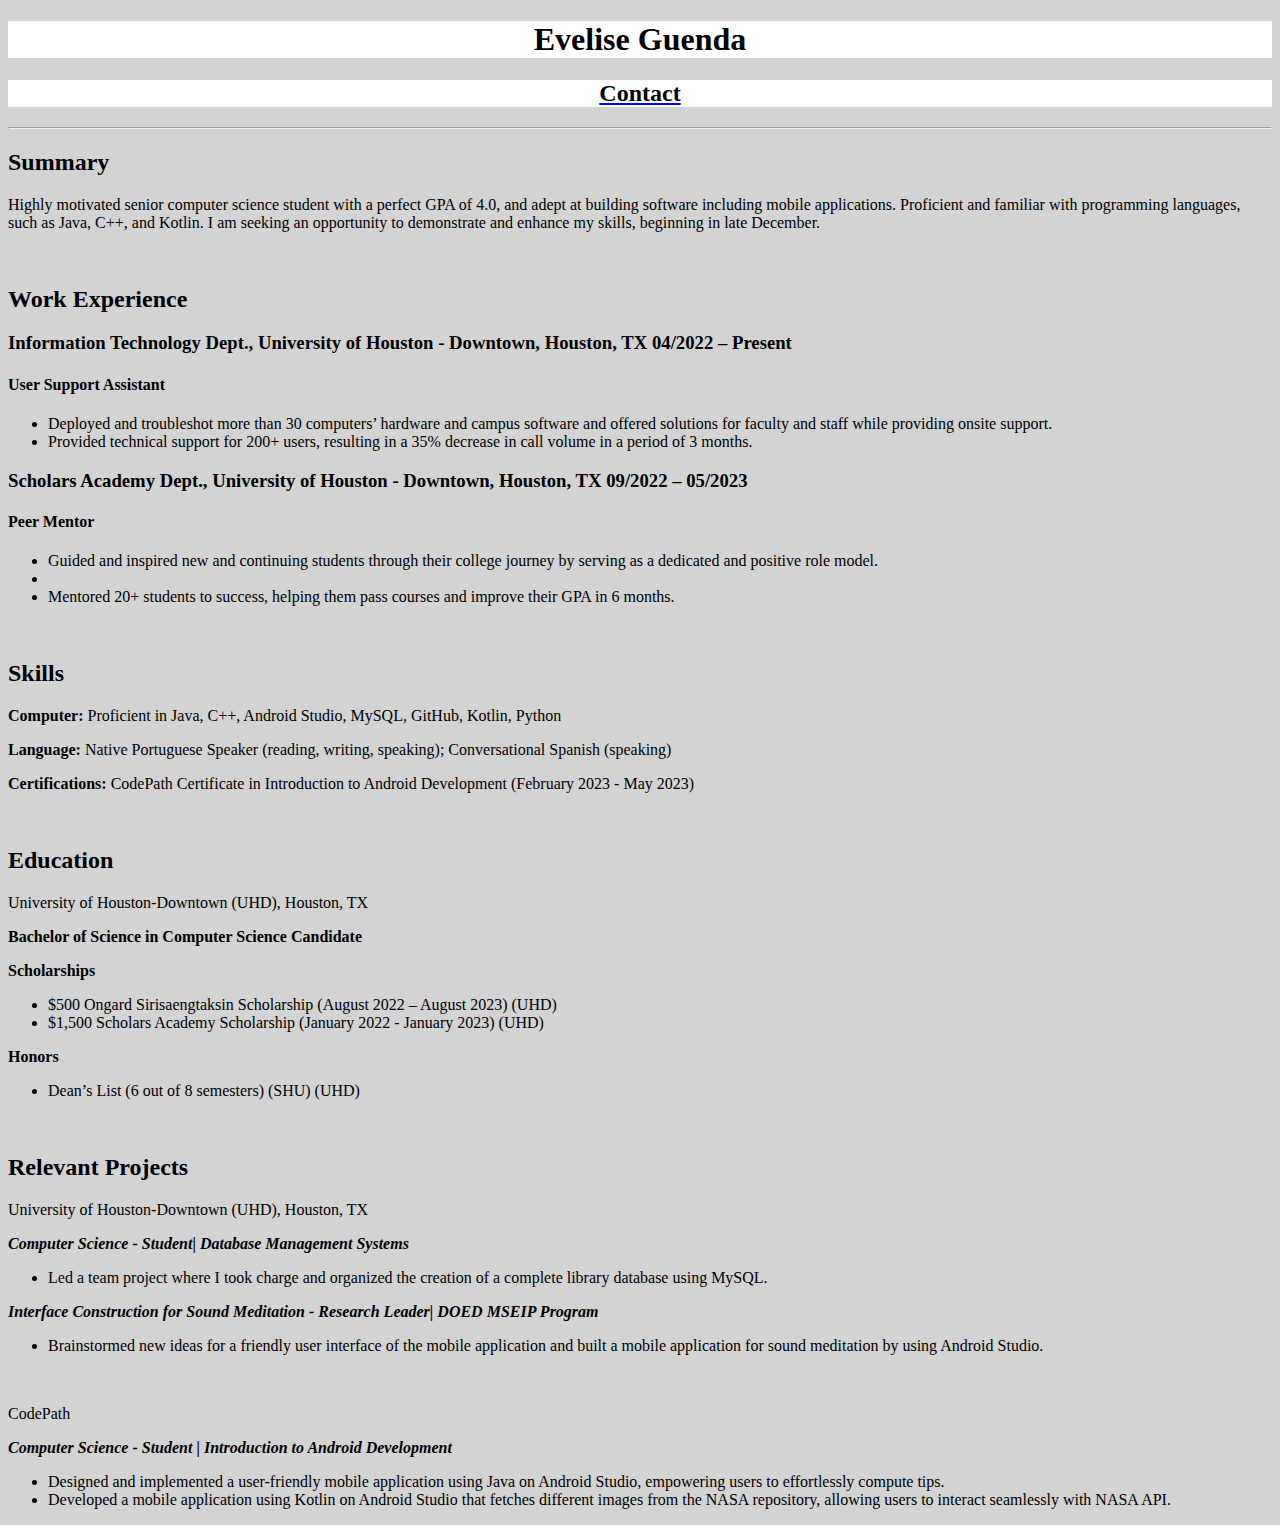
<file: index.html>
<!DOCTYPE html>
<html lang="en">
  <head>
    <meta charset="UTF-8" />
    <meta name="viewport" content="width=device-width, initial-scale=1.0" />
    <meta http-equiv="X-UA-Compatible" content="ie=edge" />
    <title>Resume</title>
    <link rel="stylesheet" href="styles.css">
    
  </head>
  <body id="page">
    <h1 id= "name">Evelise Guenda</h1>
    

    <a href="Contact.html"><h2 id="contact">Contact</h2></a>
    <hr>
    <h2>Summary</h2>
    <p>
      Highly motivated senior computer science student with a perfect GPA of
      4.0, and adept at building software including mobile applications.
      Proficient and familiar with programming languages, such as Java, C++, and
      Kotlin. I am seeking an opportunity to demonstrate and enhance my skills,
      beginning in late December.
    </p>

    <br>
    <h2>Work Experience</h2>
          
      <h3>
          Information Technology Dept., University of Houston - Downtown, Houston,
          TX 04/2022 – Present
        </h3>
    <h4>User Support Assistant</h4>
    <ul>
      <li>
        Deployed and troubleshot more than 30 computers’ hardware and campus
        software and offered solutions for faculty and staff while providing
        onsite support.
      </li>

      <li>
        Provided technical support for 200+ users, resulting in a 35% decrease
        in call volume in a period of 3 months.
      </li>
    </ul>

    <h3>
      Scholars Academy Dept., University of Houston - Downtown, Houston, TX
      09/2022 – 05/2023
    </h3>
    <h4>Peer Mentor</h4>
    <ul>
      <li>
        Guided and inspired new and continuing students through their college
        journey by serving as a dedicated and positive role model.
      </li>
      <li></li>

      <li>
        Mentored 20+ students to success, helping them pass courses and improve
        their GPA in 6 months.
      </li>
    </ul>

    <br>
    <h2>Skills</h2>
    <p>
      <b>Computer: </b>Proficient in Java, C++, Android Studio, MySQL, GitHub,
      Kotlin, Python
    </p>
    <p>
      <b>Language: </b>Native Portuguese Speaker (reading, writing, speaking);
      Conversational Spanish (speaking)
    </p>
    <p><b>Certifications: </b>CodePath Certificate in Introduction to Android Development (February 2023 - May 2023)</b></p>
    
    <br>
    <h2>Education</h2>
    <p>University of Houston-Downtown (UHD), Houston, TX</p>
    <p><b>Bachelor of Science in Computer Science Candidate </b></p>
    <p><b>Scholarships	</b>
      <ul><li>$500 Ongard Sirisaengtaksin Scholarship (August 2022 – August 2023) (UHD)</li>
  <li> $1,500 Scholars Academy Scholarship (January 2022 - January 2023) (UHD)</li></ul>
  <p><b>Honors</b></p>
  <ul><li>Dean’s List (6 out of 8 semesters) (SHU) (UHD)</li></ul>

  <br>
  <h2>Relevant Projects</h2>
  <p>University of Houston-Downtown (UHD), Houston, TX</p>
  <P><b><i>Computer Science - Student| Database Management Systems</i></b></P>
  <ul><li>Led a team project where I took charge and organized the creation of a complete library database using MySQL.</li></ul>
  <p><b><i>Interface Construction for Sound Meditation - Research Leader| DOED MSEIP Program</i></b></p>
  <ul><li>Brainstormed new ideas for a friendly user interface of the mobile application and built a mobile application for sound meditation by using Android Studio.</li></ul>
  
  <br>
  <p></p>
  <p>CodePath</p>
  <p><b><i>Computer Science - Student | Introduction to Android Development</i></b></p>
  <ul><li>Designed and implemented a user-friendly mobile application using Java on Android Studio, empowering users to effortlessly compute tips.</li>
    <li>Developed a mobile application using Kotlin on Android Studio that fetches different images from the NASA repository, allowing users to interact seamlessly with NASA API.</li>
  
  </body>
</html>
</file>
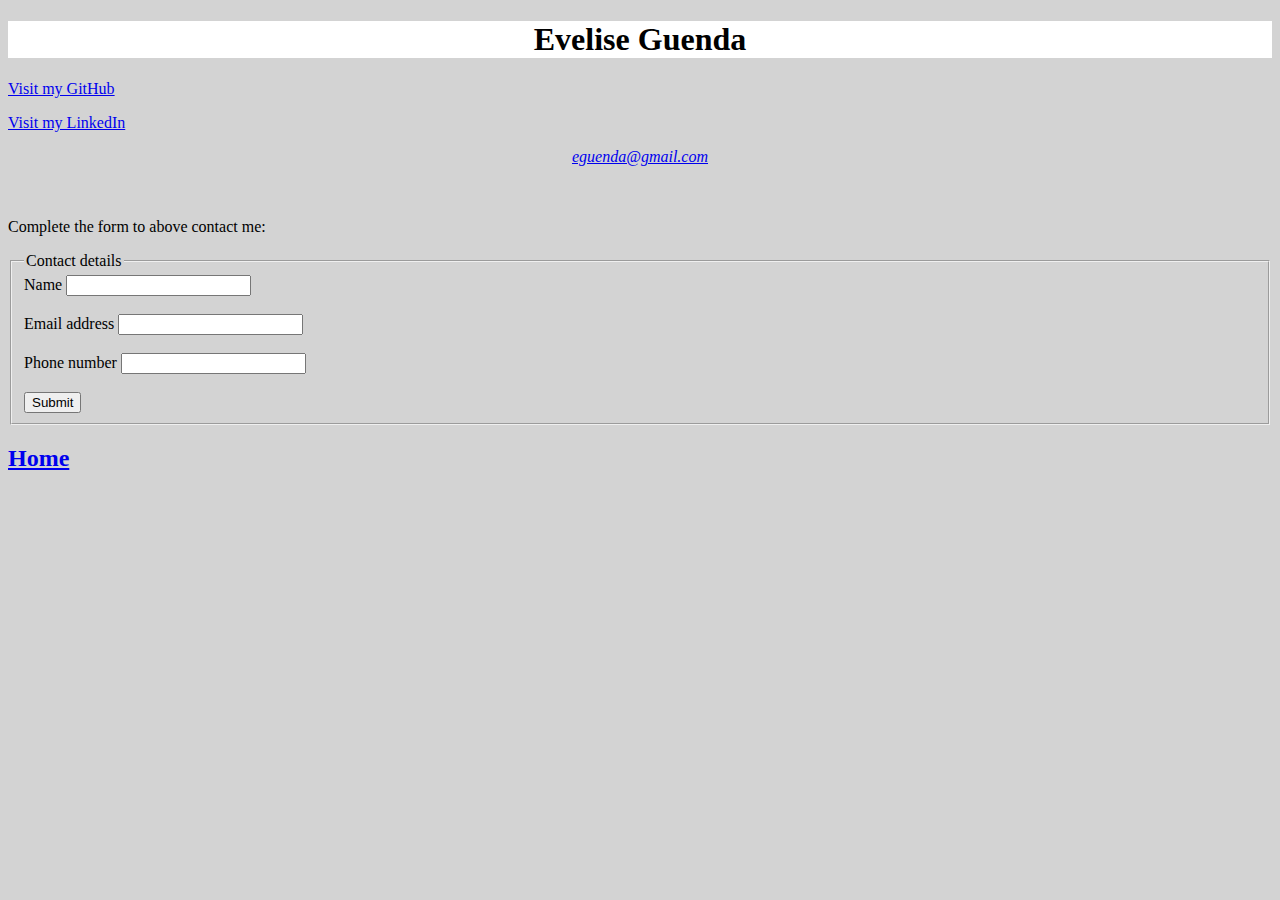
<file: Contact.html>
<!DOCTYPE html>
<html lang="en">
  <head>
    <meta charset="UTF-8" />
    <meta name="viewport" content="width=device-width, initial-scale=1.0" />
    <meta http-equiv="X-UA-Compatible" content="ie=edge" />
    <title>Resume</title>
    <link rel="stylesheet" href="styles.css">
  </head>
  <body id="page">
    <h1 id="name">Evelise Guenda</h1>
    <p>
      <a href="https://github.com/evydsg" id="contact_info">Visit my GitHub</a>
    
    <p>
      <a href="https://www.linkedin.com/in/evelise-guenda/" id="contact_info"
        >Visit my LinkedIn</a>
        
        <address style="text-align: center;">
          <a href="mailto:eguenda@gmail.com">eguenda@gmail.com</a>
        </address>

        <br></br>

        <p>Complete the form to above contact me:</p>

        <fieldset>

          <legend>Contact details </legend>
             <label>Name  <input type = "text" name = "name"/></label>
          <br></br> 
            <label>Email address  <input type = "email" name = "email"/></label>
          <br></br>
            <label>Phone number <input type ="number" name="number"/><label>
          <br></br>
              <input type="submit" value="Submit">

          </fieldset>

          <a href="index.html" id="home"><h2>Home</h2></a>
  </body>
</html>
</file>
<file: styles.css>
/*Contact*/
#contact {
  text-align: center;
  color: black;
  background-color: white;
}
#contact:hover {
  color: blue;
  text-align: center;
}

#contact_info:hover {
  color: blue;
  text-align: center;
}

/**/
#home:hover {
  color: blue;
  text-align: center;
}
/*Header*/
#name {
  text-align: center;
  color: black;
  background-color: white;
}

/*Page*/
#page {
  background-color: lightgray;
}
</file>
